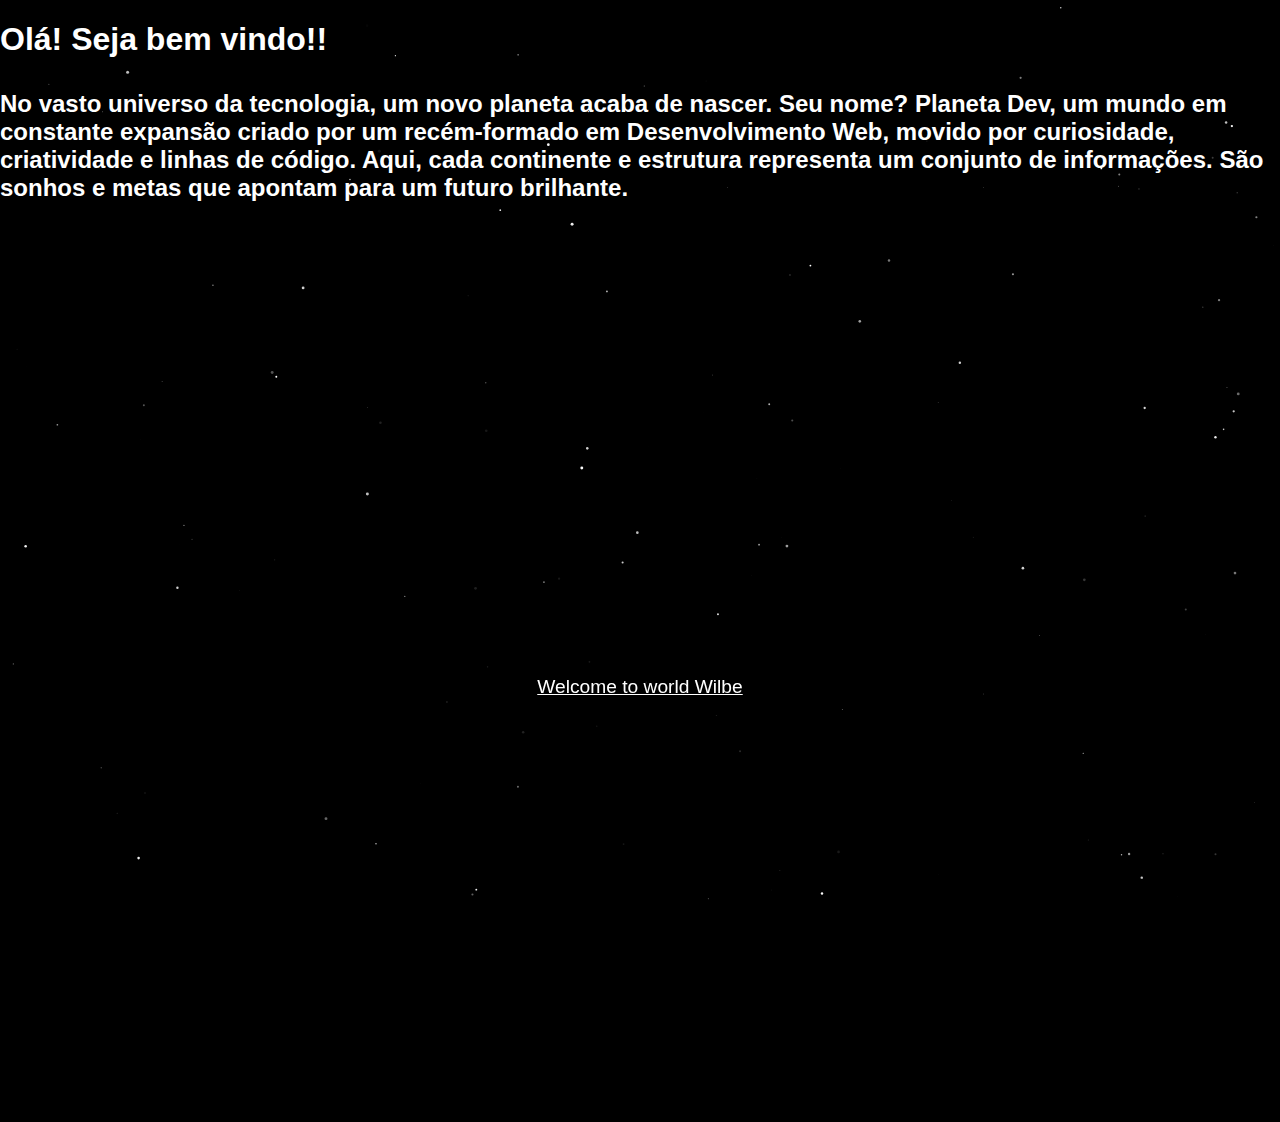
<file: index.html>
<!DOCTYPE html>
<html lang="en">
  <head>
    <meta charset="UTF-8" />
    <meta name="viewport" content="width=device-width, initial-scale=1.0" />
    <title>Wilbe Portfolio</title>
    <link rel="stylesheet" href="css/style.css" />
  </head>
  <body>
    <canvas id="bgCanvas"></canvas>

    <h1>Olá! Seja bem vindo!!</h1>
    <h2>
      No vasto universo da tecnologia, um novo planeta acaba de nascer. Seu
      nome? Planeta Dev, um mundo em constante expansão criado por um
      recém-formado em Desenvolvimento Web, movido por curiosidade, criatividade
      e linhas de código. Aqui, cada continente e estrutura representa um
      conjunto de informações. São sonhos e metas que apontam para um futuro
      brilhante.
    </h2>
    <div class="content">
      <a href="paginas/planeta/planet.html" class="welcome-button">Welcome to world Wilbe<a>
    </div>

    <script src="js/script.js"></script>
  </body>
</html>
</file>
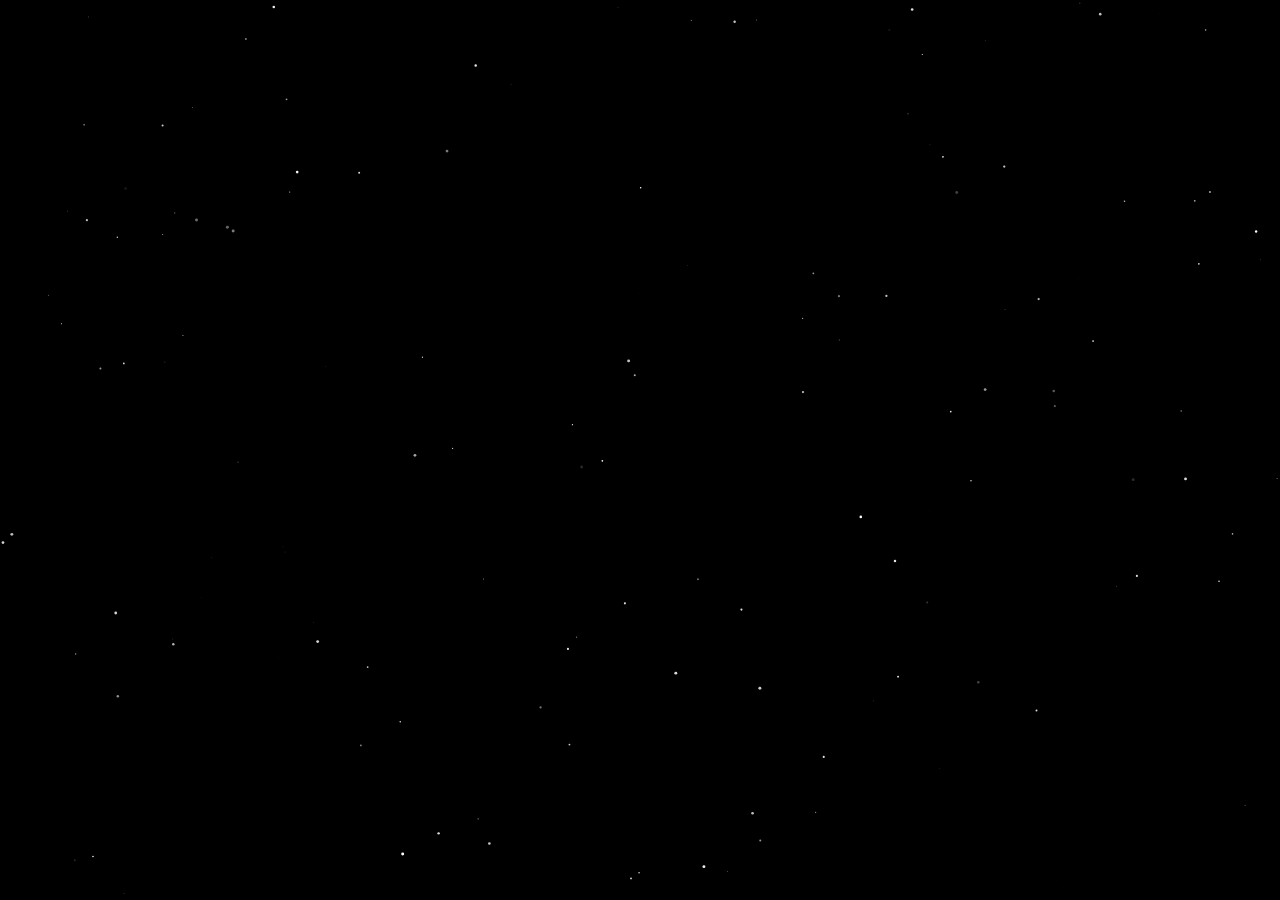
<file: paginas/planeta/planet.html>
<!DOCTYPE html>
<html lang="en">
  <head>
    <meta charset="UTF-8" />
    <meta name="viewport" content="width=device-width, initial-scale=1.0" />
    <title>Wilbe Portfolio</title>
    <link rel="stylesheet" href="/css/style.css" />
  </head>
  <body>
    <canvas id="bgCanvas"></canvas>

    <script src="/js/script.js"></script>
  </body>
</html>
</file>
<file: css/style.css>
html, body {
  margin: 0;
  padding: 0;
  overflow: hidden;
  height: 100%;
  font-family: 'Segoe UI', Tahoma, Geneva, Verdana, sans-serif;
  color: white;
  background-color: black;
}

canvas {
  position: absolute;
  top: 0;
  left: 0;
  z-index: 0;
}

h1{
    color: #fff;
    padding-bottom: 10px;
}
.content {
  position: relative;
  z-index: 2;
  height: 100vh;
  display: flex;
  align-items: center;
  justify-content: center;
  flex-direction: column;
  text-align: center;
}

.planet {
  width: 250px;
  height: 250px;
  border-radius: 50%;
  background: radial-gradient(circle at 40% 40%, #2b2bff, #0b0b3b);
  box-shadow: 0 0 50px rgba(0, 0, 255, 0.6);
  position: relative;
  animation: rotate 60s linear infinite;
}

.welcome-button {
  margin-top: 30px;
  padding: 15px 30px;
  background: transparent;
  border: 2px solid rgb(0, 0, 0);
  color: rgb(255, 255, 255);
  font-size: 1.2em;
  cursor: pointer;
  transition: background 0.3s, color 0.3s;
}

.welcome-button:hover {
  background: white;
  color: black;
}

@keyframes rotate {
  from { transform: rotate(0deg); }
  to { transform: rotate(360deg); }
}
</file>
